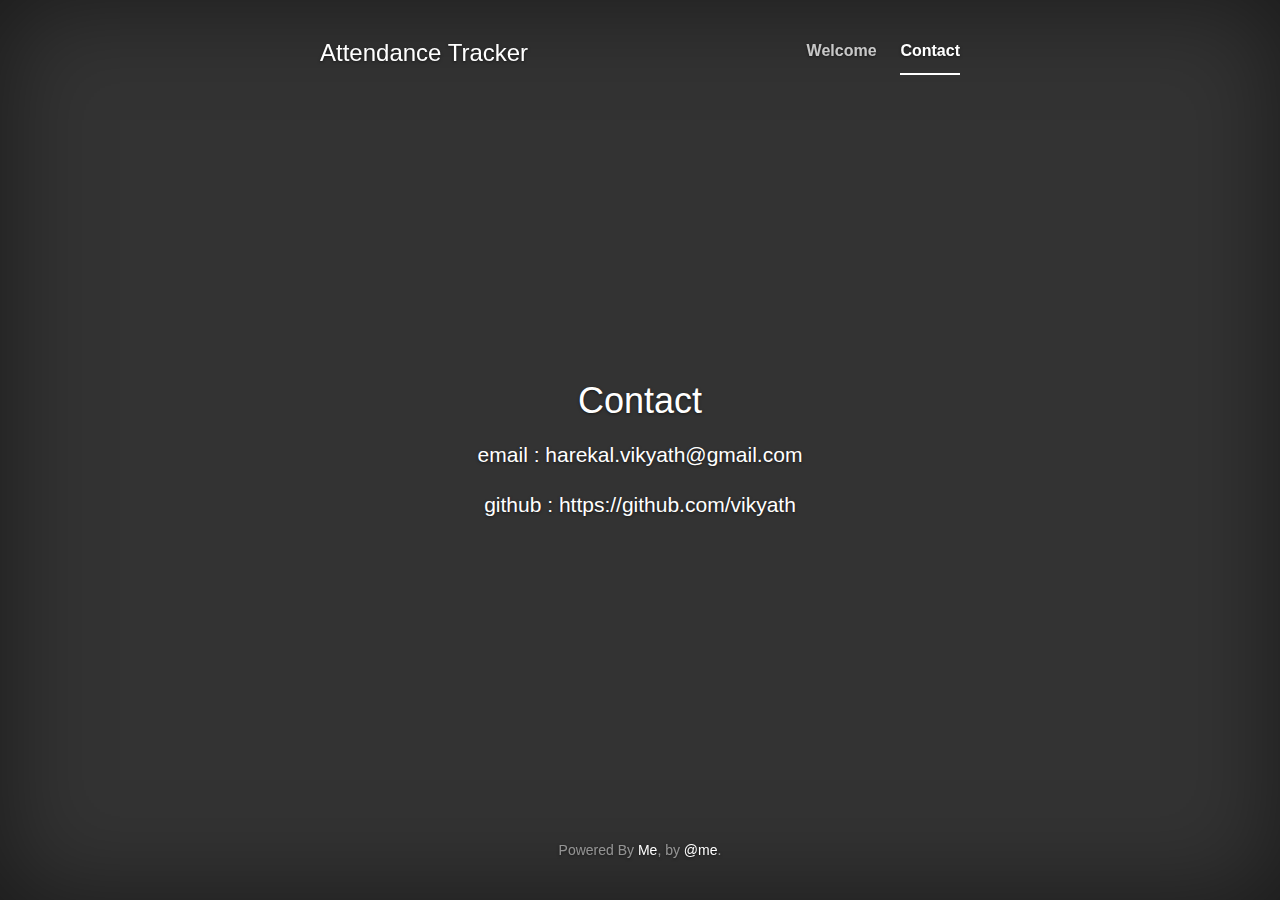
<file: contact.html>
<!DOCTYPE html>
<html lang="en">
  <head>
    <meta charset="utf-8">
    <meta http-equiv="X-UA-Compatible" content="IE=edge">
    <meta name="viewport" content="width=device-width, initial-scale=1">
    <meta name="description" content="">
    <meta name="author" content="">

    <title>Attendance Tracker : Contact</title>

    <!-- Bootstrap core CSS -->
    <link href="css/bootstrap.min.css" rel="stylesheet">

    <!-- Custom styles for this template -->
    <link href="css/cover.css" rel="stylesheet">

  </head>

  <body>

    <div class="site-wrapper">

      <div class="site-wrapper-inner">

        <div class="cover-container">

          <div class="masthead clearfix">
            <div class="inner">
              <h3 class="masthead-brand">Attendance Tracker</h3>
              <ul class="nav masthead-nav">
                <li><a href="index.html">Welcome</a></li>
                <li class="active"><a href="contact.html">Contact</a></li>
              </ul>
            </div>
          </div>

          <div class="inner cover">
            <h1 class="cover-heading">Contact</h1>
            <p class="lead"></p>
            <p class="lead">email  : harekal.vikyath@gmail.com</p>
            <p class="lead">github : https://github.com/vikyath</p>
          </div>

          <div class="mastfoot">
            <div class="inner">
              <p>Powered By <a href="https://www.facebook.com/harekal.vikyath">Me</a>, by <a href="https://twitter.com/HAREKALVIKYATH">@me</a>.</p>
            </div>
          </div>

        </div>

      </div>

    </div>

    <!-- Bootstrap core JavaScript
    ================================================== -->
    <!-- Placed at the end of the document so the pages load faster -->
    <script src="js/jquery.min.js"></script>
    <script src="js/bootstrap.min.js"></script>
    <script src="js/docs.min.js"></script>
  </body>
</html>
</file>
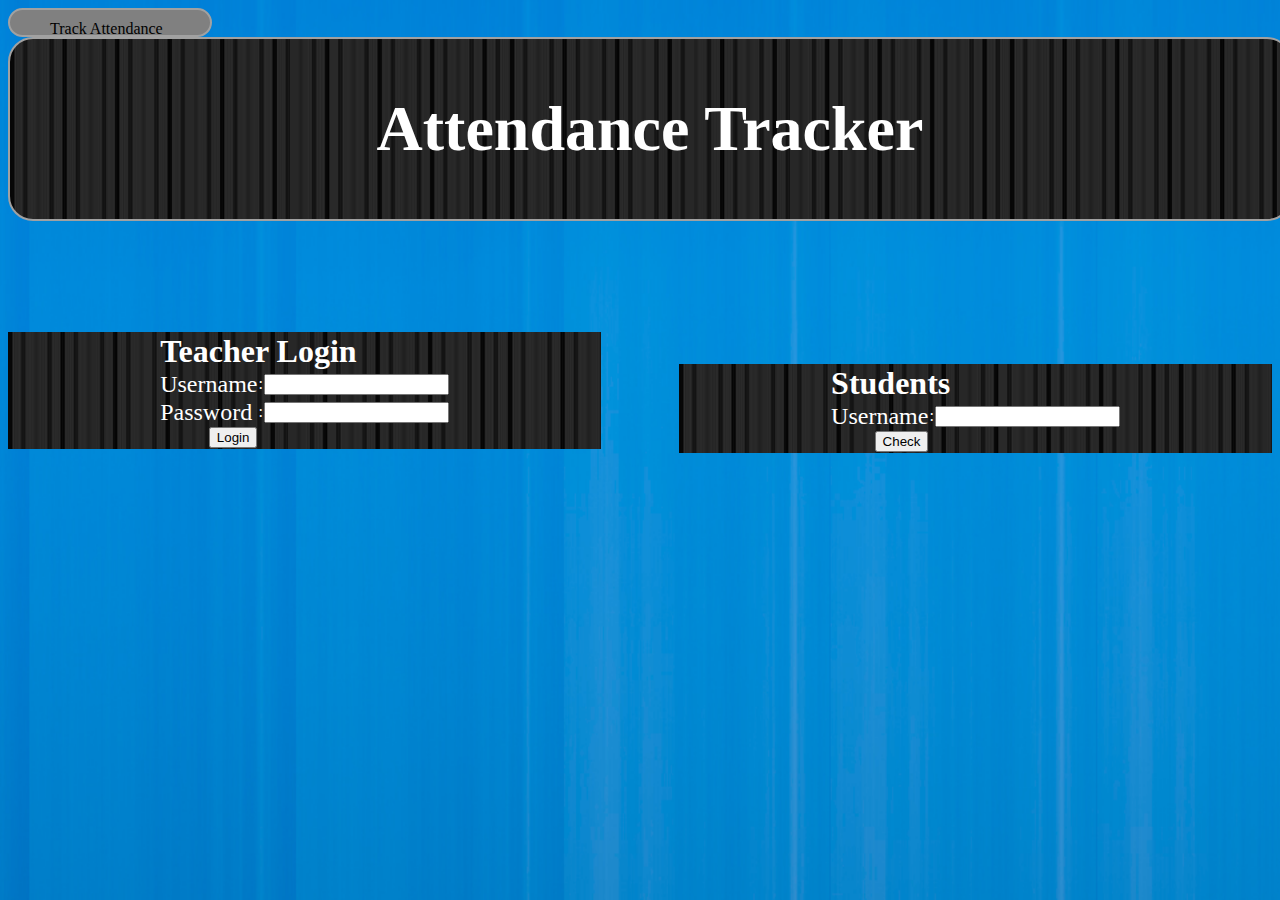
<file: login.html>
<html>

<head>
<link rel="stylesheet" type="text/css" href="css/index.css">
</head>

<body>
<font color="black" />
	<div class="ani">Track Attendance</div>
<font size="6" color="white" />
    <center>
      <div><h1>
	    Attendance Tracker
      </h1></div>
    <br /><br /><br />

<!--teacher ------------------------------------------------------------------------------------->
<form name="form1" method="post" action="teacher/checklogin.php">
<table align='left' class="black" width="400" border="0" align="center" cellpadding="0" cellspacing="1" bgcolor="#CCCCCC">
<tr>
<td colspan="3"><strong><font  size=6 color="white">Teacher Login</font></strong></td>
</tr>
<tr>
<td width="78"><font color="white" size=5 >Username</font></td>
<td width="6"><font color="white">:</font></td>
<td width="294"><input name="myusername" type="text" id="myusername"></td>
</tr>
<tr>
<td><font size=5 color="white">Password</font></td>
<td><font color="white">:</font></td>
<td><input name="mypassword" type="password" id="mypassword"></td>
</font>
</tr>
<!--<tr>
<td><font size=5 color="white">Sub Code</font></td>
<td><font color="white">:</font></td>
<td><input name="mysubcode" type="text" id="sub"></td>
</font>
</tr>
<tr>-->
<td align='right'><input align='right' type="submit" name="Submit" value="Login"></td>
</tr>
</table>
</form>
<!#-----------------------------------------------------------------------------------------------

#student --------------------------------------------------------------------------------------->
<form name="form1" method="post" action="student/retrieve.php">
<table align='right' class="black" width="400" border="0" align="center" cellpadding="0" cellspacing="1" bgcolor="#CCCCCC">
<tr>
<td colspan="3"><strong><font  size=6 color="white">Students</font></strong></td>
</tr>
<tr>
<td width="78"><font color="white" size=5 >Username</font></td>
<td width="6"><font color="white">:</font></td>
<td width="294"><input name="usn" type="text" id="usn"></td>
</tr>
<tr>
<td align='right'><input align='right' type="submit" name="Submit" value="Check"></td>
</tr>
</table>
</form>
<!#------------------------------------------------------------------------------------------------>

</body>
</html>
</file>
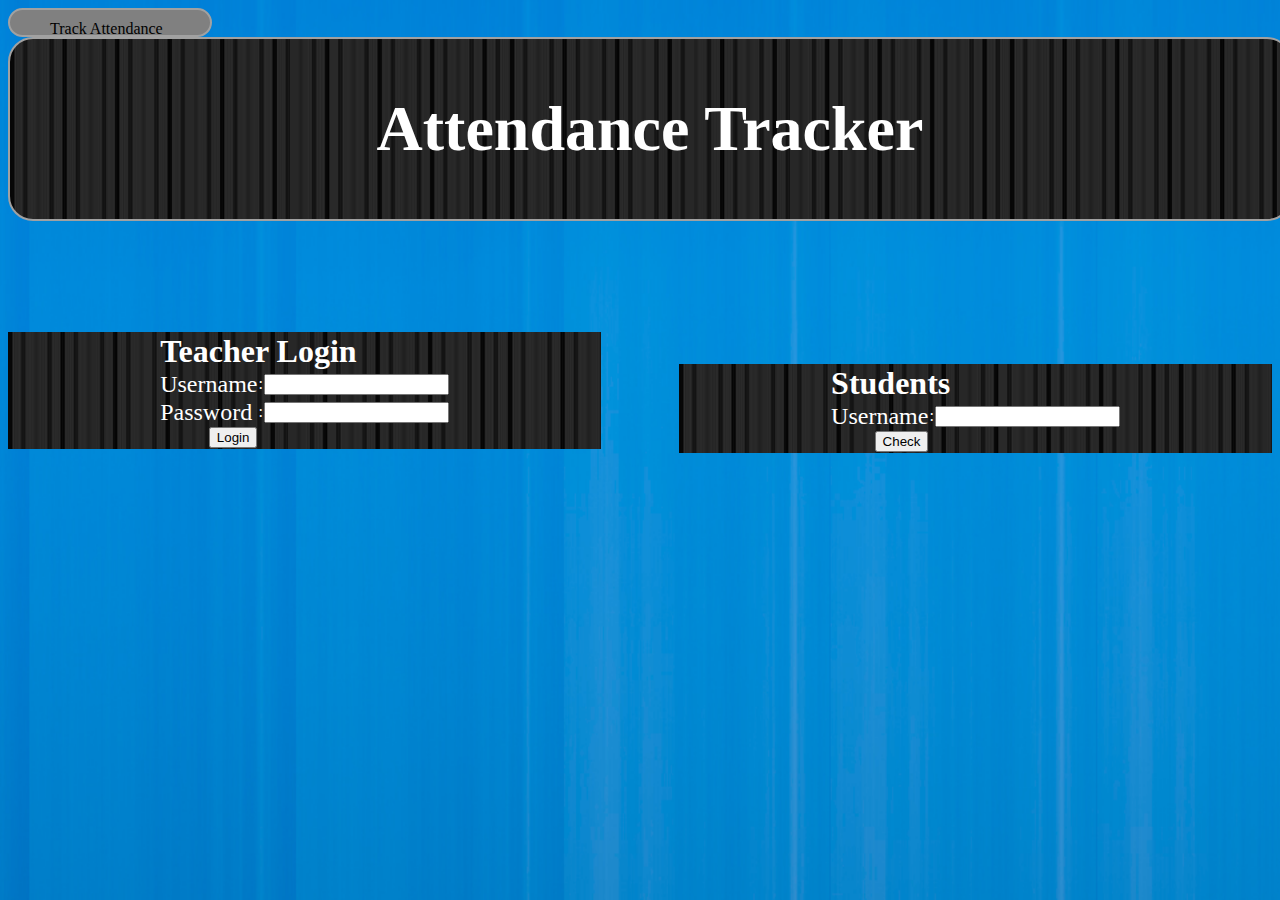
<file: main_login.html>
<html>

<head>
  <style type="text/css">
      body{background:url(bb.jpg);
	   background-size:200% 200%;
	   -moz-background-size:100% 100%; /* Firefox 3.6 */
	   background-repeat:no-repeat;
	   word-wrap:break-word;}
     
      div{background:url(02.jpg);
	  border:2px solid #a1a1a1;
      	  padding:10px 40px; 
          word-wrap:break-word;
          width:1200px;
          border-radius:25px;}

     table.black{background:url(02.jpg);
                 padding-left:4cm;
                 padding-right:4cm;}
                 
     div.ani{width:120px;
          height: 5px;
          background:grey;
          position:relative;
          animation:myfirst 15s;
          -moz-animation:myfirst 15s; /* Firefox */
          -webkit-animation:myfirst 15s; /* Safari and Chrome */
          -o-animation:myfirst 15s; /* Opera */}
          
      @keyframes myfirst{
	0%   {background:grey; left:0px; top:0px;}
        20%  {background:yellow; left:210px; top:0px;}
        40%  {background:lightblue; left:420px; top:0px;}
        60%  {background:green; left:730px; top:0px;}
        80%  {background:red; left:940px; top:0px;}
    	100% {background:grey; left:1150px; top:0px;}}
  
      @-moz-keyframes myfirst /* Firefox */{
	0%   {background:grey; left:0px; top:0px;}
        20%  {background:yellow; left:210px; top:0px;}
        40%  {background:lightblue; left:420px; top:0px;}
        60%  {background:green; left:730px; top:0px;}
        80%  {background:red; left:940px; top:0px;}
    	100% {background:grey; left:1150px; top:0px;}}
		          
      @-webkit-keyframes myfirst /* Safari and Chrome */{
        0%   {background:grey; left:0px; top:0px;}
        20%  {background:yellow; left:210px; top:0px;}
        40%  {background:lightblue; left:420px; top:0px;}
        60%  {background:green; left:730px; top:0px;}
        80%  {background:red; left:940px; top:0px;}
    	100% {background:grey; left:1150px; top:0px;}}
     
  </style>
</head>

<body>
<font color="black" />
	<div class="ani">Track Attendance</div>
<font size="6" color="white" />
    <center>
      <div><h1>
	    Attendance Tracker
      </h1></div>
    <br /><br /><br />

<!--teacher ------------------------------------------------------------------------------------->
<form name="form1" method="post" action="checklogin.php">
<table align='left' class="black" width="400" border="0" align="center" cellpadding="0" cellspacing="1" bgcolor="#CCCCCC">
<tr>
<td colspan="3"><strong><font  size=6 color="white">Teacher Login</font></strong></td>
</tr>
<tr>
<td width="78"><font color="white" size=5 >Username</font></td>
<td width="6"><font color="white">:</font></td>
<td width="294"><input name="myusername" type="text" id="myusername"></td>
</tr>
<tr>
<td><font size=5 color="white">Password</font></td>
<td><font color="white">:</font></td>
<td><input name="mypassword" type="password" id="mypassword"></td>
</font>
</tr>
<!--<tr>
<td><font size=5 color="white">Sub Code</font></td>
<td><font color="white">:</font></td>
<td><input name="mysubcode" type="text" id="sub"></td>
</font>
</tr>
<tr>-->
<td align='right'><input align='right' type="submit" name="Submit" value="Login"></td>
</tr>
</table>
</form>
<!#-----------------------------------------------------------------------------------------------

#student --------------------------------------------------------------------------------------->
<form name="form1" method="post" action="retrieve.php">
<table align='right' class="black" width="400" border="0" align="center" cellpadding="0" cellspacing="1" bgcolor="#CCCCCC">
<tr>
<td colspan="3"><strong><font  size=6 color="white">Students</font></strong></td>
</tr>
<tr>
<td width="78"><font color="white" size=5 >Username</font></td>
<td width="6"><font color="white">:</font></td>
<td width="294"><input name="usn" type="text" id="usn"></td>
</tr>
<tr>
<td align='right'><input align='right' type="submit" name="Submit" value="Check"></td>
</tr>
</table>
</form>
<!#------------------------------------------------------------------------------------------------>

</body>
</html>
</file>
<file: css/cover.css>
/*
 * Globals
 */

/* Links */
a,
a:focus,
a:hover {
  color: #fff;
}

/* Custom default button */
.btn-default,
.btn-default:hover,
.btn-default:focus {
  color: #333;
  text-shadow: none; /* Prevent inheritence from `body` */
  background-color: #fff;
  border: 1px solid #fff;
}


/*
 * Base structure
 */

html,
body {
  height: 100%;
  background-color: #333;
}
body {
  color: #fff;
  text-align: center;
  text-shadow: 0 1px 3px rgba(0,0,0,.5);
  box-shadow: inset 0 0 100px rgba(0,0,0,.5);
}

/* Extra markup and styles for table-esque vertical and horizontal centering */
.site-wrapper {
  display: table;
  width: 100%;
  height: 100%; /* For at least Firefox */
  min-height: 100%;
}
.site-wrapper-inner {
  display: table-cell;
  vertical-align: top;
}
.cover-container {
  margin-right: auto;
  margin-left: auto;
}

/* Padding for spacing */
.inner {
  padding: 30px;
}


/*
 * Header
 */
.masthead-brand {
  margin-top: 10px;
  margin-bottom: 10px;
}

.masthead-nav > li {
  display: inline-block;
}
.masthead-nav > li + li {
  margin-left: 20px;
}
.masthead-nav > li > a {
  padding-right: 0;
  padding-left: 0;
  font-size: 16px;
  font-weight: bold;
  color: #fff; /* IE8 proofing */
  color: rgba(255,255,255,.75);
  border-bottom: 2px solid transparent;
}
.masthead-nav > li > a:hover,
.masthead-nav > li > a:focus {
  background-color: transparent;
  border-bottom-color: rgba(255,255,255,.25);
}
.masthead-nav > .active > a,
.masthead-nav > .active > a:hover,
.masthead-nav > .active > a:focus {
  color: #fff;
  border-bottom-color: #fff;
}

@media (min-width: 768px) {
  .masthead-brand {
    float: left;
  }
  .masthead-nav {
    float: right;
  }
}


/*
 * Cover
 */

.cover {
  padding: 0 20px;
}
.cover .btn-lg {
  padding: 10px 20px;
  font-weight: bold;
}


/*
 * Footer
 */

.mastfoot {
  color: #999; /* IE8 proofing */
  color: rgba(255,255,255,.5);
}


/*
 * Affix and center
 */

@media (min-width: 768px) {
  /* Pull out the header and footer */
  .masthead {
    position: fixed;
    top: 0;
  }
  .mastfoot {
    position: fixed;
    bottom: 0;
  }
  /* Start the vertical centering */
  .site-wrapper-inner {
    vertical-align: middle;
  }
  /* Handle the widths */
  .masthead,
  .mastfoot,
  .cover-container {
    width: 100%; /* Must be percentage or pixels for horizontal alignment */
  }
}

@media (min-width: 992px) {
  .masthead,
  .mastfoot,
  .cover-container {
    width: 700px;
  }
}
</file>
<file: css/index.css>
body
{
	background:url(../img/bb.jpg);
        background-size:200% 200%;
        -moz-background-size:100% 100%; /* Firefox 3.6 */
        background-repeat:no-repeat;
        word-wrap:break-word;
}

div
{
	background:url(../img/02.jpg);
        border:2px solid #a1a1a1;
        padding:10px 40px;
        word-wrap:break-word;
        width:1200px;
        border-radius:25px;
}

table.black
{
	background:url(../img/02.jpg);
        padding-left:4cm;
        padding-right:4cm;
}

div.ani
{
	width:120px;
        height: 5px;
        background:grey;
        position:relative;
        animation:myfirst 15s;
        -moz-animation:myfirst 15s; /* Firefox */
        -webkit-animation:myfirst 15s; /* Safari and Chrome */
        -o-animation:myfirst 15s; /* Opera */
}

@keyframes myfirst
{
	0%   {background:grey; left:0px; top:0px;}
        20%  {background:yellow; left:210px; top:0px;}
        40%  {background:lightblue; left:420px; top:0px;}
        60%  {background:green; left:730px; top:0px;}
        80%  {background:red; left:940px; top:0px;}
        100% {background:grey; left:1150px; top:0px;}
}

@-moz-keyframes myfirst /* Firefox */
{
        0%   {background:grey; left:0px; top:0px;}
        20%  {background:yellow; left:210px; top:0px;}
        40%  {background:lightblue; left:420px; top:0px;}
        60%  {background:green; left:730px; top:0px;}
        80%  {background:red; left:940px; top:0px;}
        100% {background:grey; left:1150px; top:0px;}
}

@-webkit-keyframes myfirst /* Safari and Chrome */
{
        0%   {background:grey; left:0px; top:0px;}
        20%  {background:yellow; left:210px; top:0px;}
        40%  {background:lightblue; left:420px; top:0px;}
        60%  {background:green; left:730px; top:0px;}
        80%  {background:red; left:940px; top:0px;}
        100% {background:grey; left:1150px; top:0px;}
}
</file>
